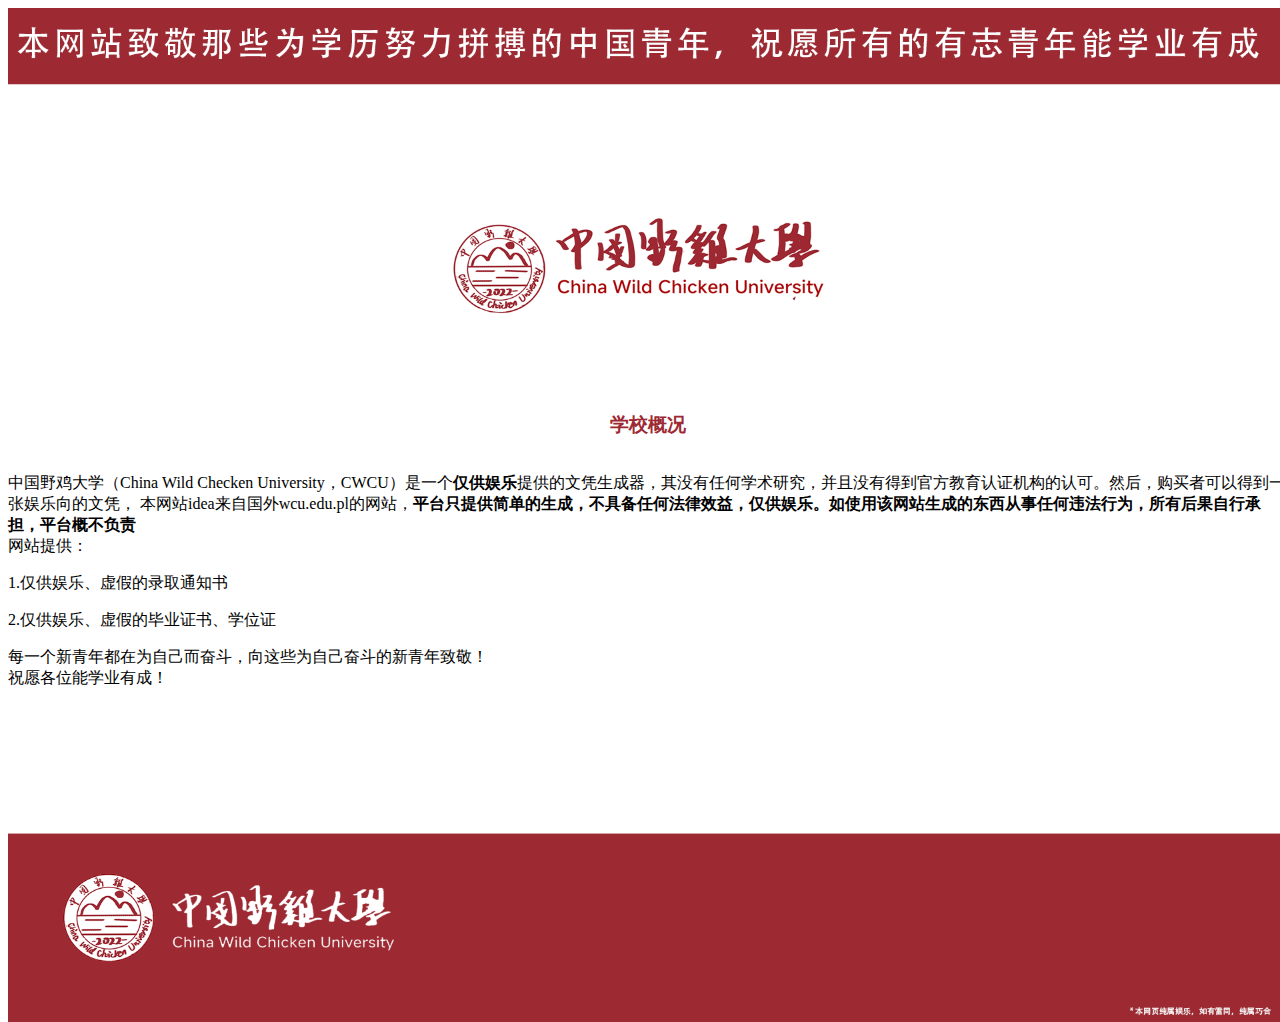
<file: pages/information.html>
<html>
    <head>
    <title>学校介绍 - 中国野鸡大学 - China Wild Checken University</title>
    <link rel="stylesheet" type="text/css" href="../css/my.css" />
    <meta http-equiv="Content-Type" content="text/html; charset=utf-8">
    <meta http-equiv="pragma" content="no-cache">
    <meta http-equiv="cache-control" content="no-cache">
    <meta http-equiv="expires" content="0">
    </head>
    <body>
        <div id="banner">
            <img id="banner-img" src="../images/BrowserPreview_tmp (12).gif">
        </div>
        <div id="logo">
            <img id="banner-img" src="../images/BrowserPreview_tmp (13).gif">
        </div>
        <div id="forword">
            <div class="forword-img">
                <h3 class="forword-text">学校概况</h3>
            </div>
        </div>
        <div id="text">
            <p>
                中国野鸡大学（China Wild Checken University，CWCU）是一个<b>仅供娱乐</b>提供的文凭生成器，其没有任何学术研究，并且没有得到官方教育认证机构的认可。然后，购买者可以得到一张娱乐向的文凭，
                本网站idea来自国外wcu.edu.pl的网站，<b>平台只提供简单的生成，不具备任何法律效益，仅供娱乐。如使用该网站生成的东西从事任何违法行为，所有后果自行承担，平台概不负责</b><br>
                网站提供：
            </p>
            <p>
                1.仅供娱乐、虚假的录取通知书
            </p>
            <p>
                2.仅供娱乐、虚假的毕业证书、学位证
            </p>
            <p>
                每一个新青年都在为自己而奋斗，向这些为自己奋斗的新青年致敬！<br>
                祝愿各位能学业有成！    
            </p>
        </div>
        <div id="footer">
            <img id="footer-img" src="../images/BrowserPreview_tmp (11).gif">
        </div>
    </body>

</html>
</file>
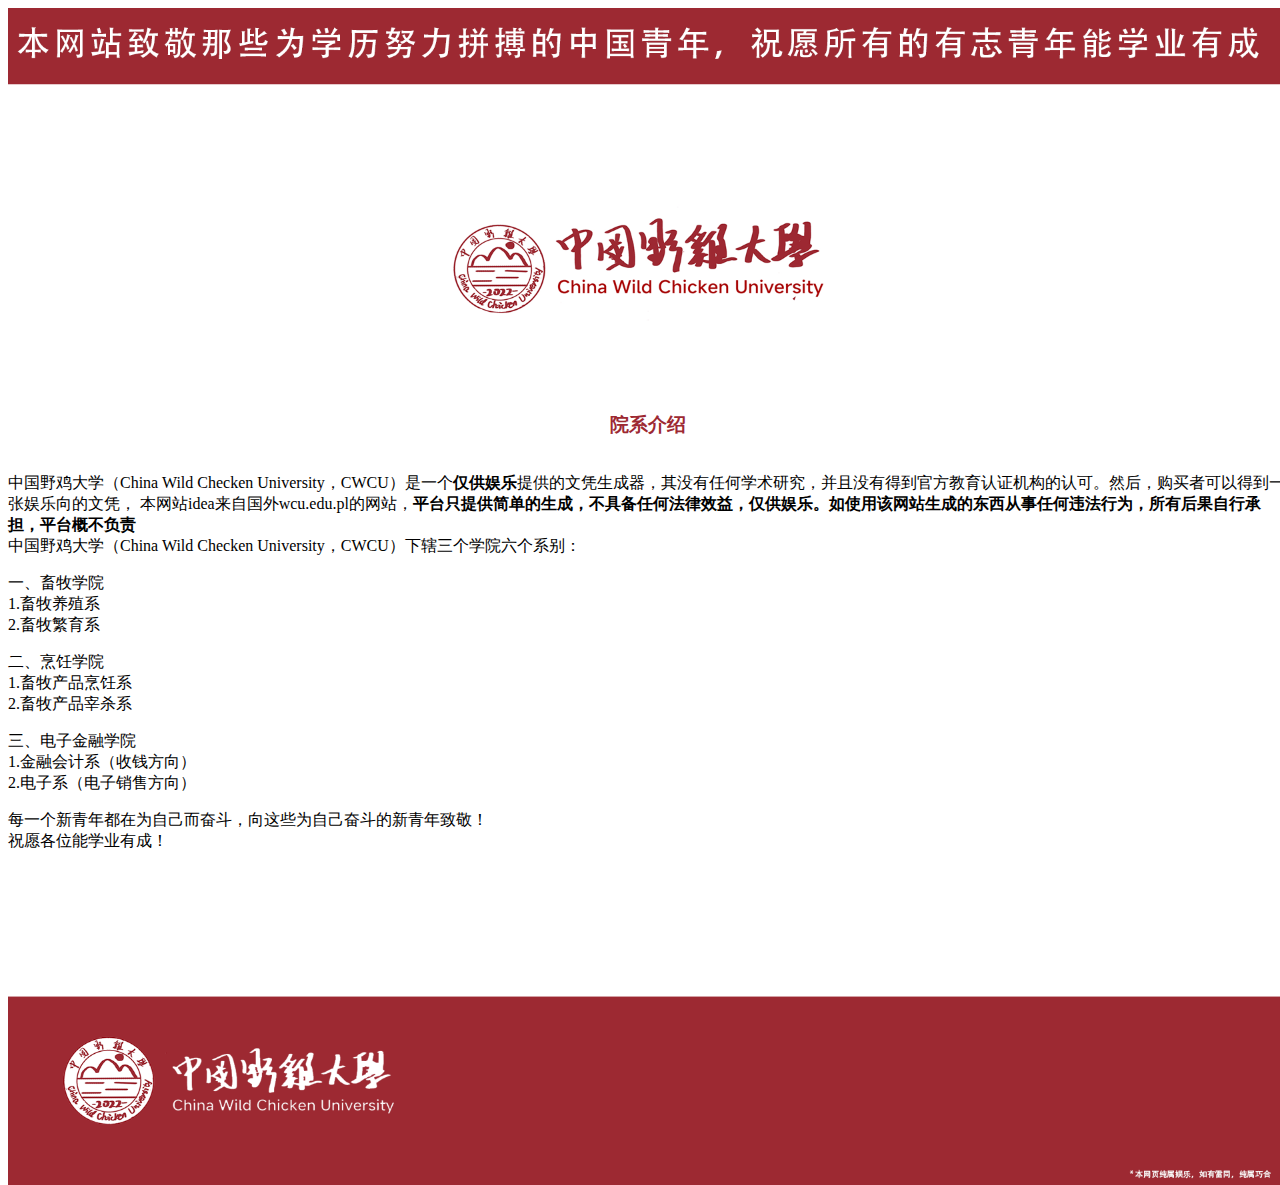
<file: pages/xyxb.html>
<html>
    <head>
    <title>学校介绍 - 中国野鸡大学 - China Wild Checken University</title>
    <link rel="stylesheet" type="text/css" href="../css/my.css" />
    <meta http-equiv="Content-Type" content="text/html; charset=utf-8">
    <meta http-equiv="pragma" content="no-cache">
    <meta http-equiv="cache-control" content="no-cache">
    <meta http-equiv="expires" content="0">
    </head>
    <body>
        <div id="banner">
            <img id="banner-img" src="../images/BrowserPreview_tmp (12).gif">
        </div>
        <div id="logo">
            <img id="banner-img" src="../images/BrowserPreview_tmp (13).gif">
        </div>
        <div id="forword">
            <div class="forword-img">
                <h3 class="forword-text">院系介绍</h3>
            </div>
        </div>
        <div id="text">
            <p>
                中国野鸡大学（China Wild Checken University，CWCU）是一个<b>仅供娱乐</b>提供的文凭生成器，其没有任何学术研究，并且没有得到官方教育认证机构的认可。然后，购买者可以得到一张娱乐向的文凭，
                本网站idea来自国外wcu.edu.pl的网站，<b>平台只提供简单的生成，不具备任何法律效益，仅供娱乐。如使用该网站生成的东西从事任何违法行为，所有后果自行承担，平台概不负责</b><br>
                中国野鸡大学（China Wild Checken University，CWCU）下辖三个学院六个系别：
            </p>
            <p>
                一、畜牧学院<br>
                1.畜牧养殖系<br>
                2.畜牧繁育系
            </p>
            <p>
                二、烹饪学院<br>
                1.畜牧产品烹饪系<br>
                2.畜牧产品宰杀系

            </p>
            <p>
                三、电子金融学院<br>
                1.金融会计系（收钱方向）<br>
                2.电子系（电子销售方向）

            </p>
            <p>
                每一个新青年都在为自己而奋斗，向这些为自己奋斗的新青年致敬！<br>
                祝愿各位能学业有成！    
            </p>
        </div>
        <div id="footer">
            <img id="footer-img" src="../images/BrowserPreview_tmp (11).gif">
        </div>
    </body>

</html>
</file>
<file: css/my.css>
body{
    width: 100%;
    height: 100%;
}
#banner-img{
    width: 100%;
}
#footer-img{
    width: 100%;
}
#forword{
    display: flex;
    flex-direction: row;
    align-items: center;
}
.forword-img{
    align-items: center;
    color: rgb(157, 41, 50);
    align-self: center;
    margin: 0 auto;
}
.forword-text{
    color: rgb(157, 41, 50);
}
.forword-a{
    text-decoration: none;
}

a:link{
    text-decoration: none;
}
a:visited{
    text-decoration: none;
}
a:hover{
    text-decoration: none;
}
a:active{
    text-decoration: none;
}
#tzs{
    
    margin: 20px;
    padding: 30px;
    font-size: 30px;
    width: 90%;
    height: 80%;
}
.biglogo{
    display: flex;
    flex-direction: column;
    align-items: center;
}
.p{
    width: 100px;
}
.r{
    width: 200px;
}
.s{
    align-items: center;
    color: rgb(157, 41, 50);
    font-size: large;
}
#info{
    display: flex;
    flex-direction: row-reverse;
}
.o{
    width: 200px;
}
.title{
    margin: 0 auto;
    color: rgb(157, 41, 50);
    font-size: 50px;
    align-items: center;
    align-self: center;
}
</file>
